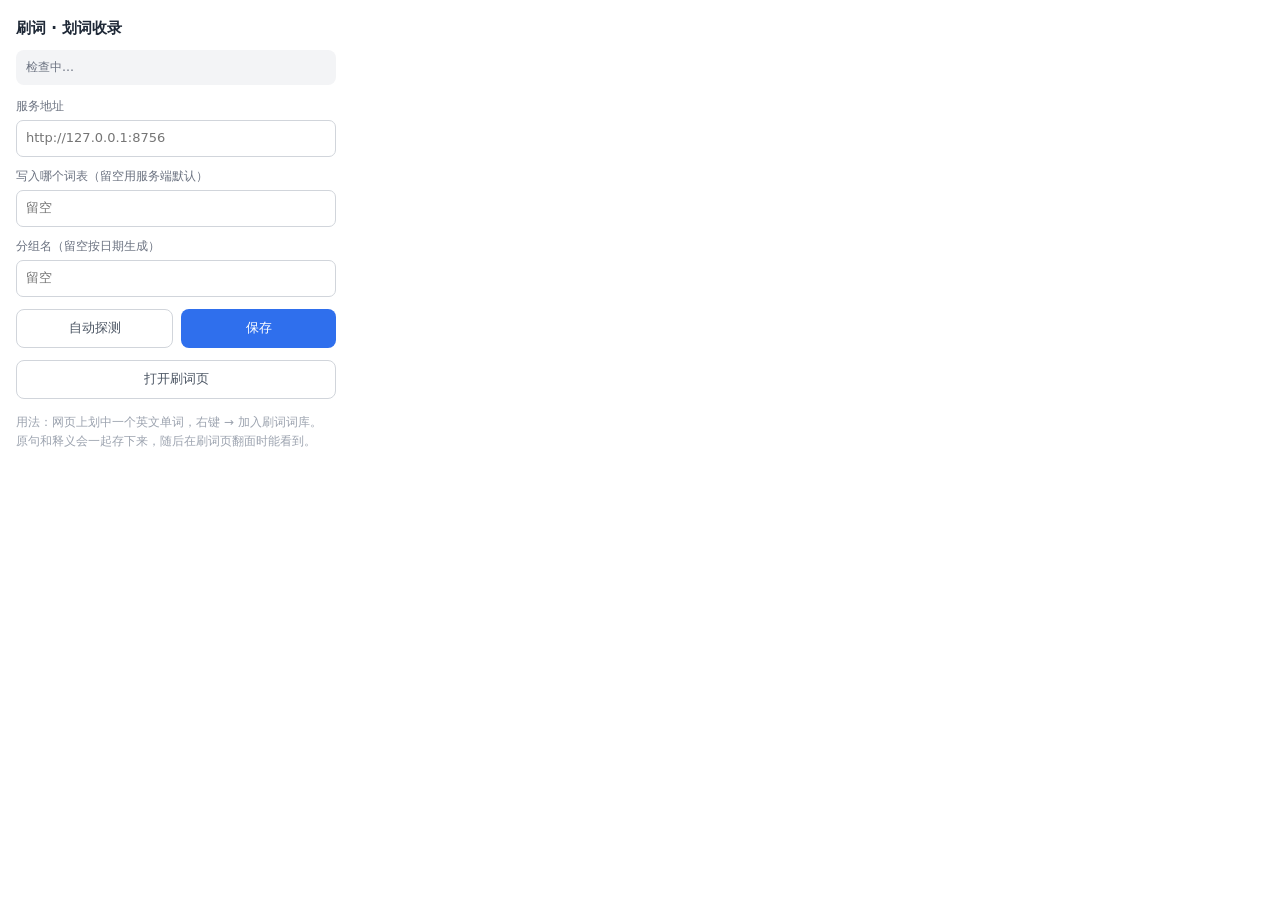
<file: extension/popup.html>
<!DOCTYPE html>
<html lang="zh-CN">
<head>
<meta charset="utf-8">
<title>刷词 · 划词收录</title>
<style>
  body { width: 320px; margin: 0; padding: 16px;
         font: 13px/1.6 system-ui, "Microsoft YaHei", sans-serif; color: #1f2937; background: #fff; }
  h1 { font-size: 15px; font-weight: 600; margin: 0 0 10px; }
  .st { margin: 0 0 12px; padding: 8px 10px; border-radius: 8px;
        background: #f3f4f6; color: #6b7280; font-size: 12px; }
  .st.ok { background: #e7f6ee; color: #0f6e56; }
  .st.bad { background: #fdeaea; color: #a32d2d; }
  label { display: block; font-size: 12px; color: #6b7280; margin: 10px 0 4px; }
  input { width: 100%; box-sizing: border-box; padding: 7px 9px;
          border: 1px solid #d1d5db; border-radius: 7px; font: inherit; }
  .row { display: flex; gap: 8px; margin-top: 12px; }
  button { flex: 1; padding: 8px; border: 0; border-radius: 8px;
           background: #2f6fed; color: #fff; font: inherit; cursor: pointer; }
  button.ghost { background: #fff; color: #4b5563; border: 1px solid #d1d5db; }
  button:hover { filter: brightness(1.06); }
  .tip { margin: 14px 0 0; font-size: 12px; color: #9ca3af; }
</style>
</head>
<body>
  <h1>刷词 · 划词收录</h1>
  <p class="st" id="st">检查中…</p>

  <label for="base">服务地址</label>
  <input id="base" placeholder="http://127.0.0.1:8756">

  <label for="target">写入哪个词表（留空用服务端默认）</label>
  <input id="target" placeholder="留空">

  <label for="section">分组名（留空按日期生成）</label>
  <input id="section" placeholder="留空">

  <div class="row">
    <button id="scan" class="ghost">自动探测</button>
    <button id="save">保存</button>
  </div>
  <div class="row">
    <button id="open" class="ghost">打开刷词页</button>
  </div>

  <p class="tip">用法：网页上划中一个英文单词，右键 → 加入刷词词库。<br>
    原句和释义会一起存下来，随后在刷词页翻面时能看到。</p>

  <script src="popup.js"></script>
</body>
</html>
</file>
